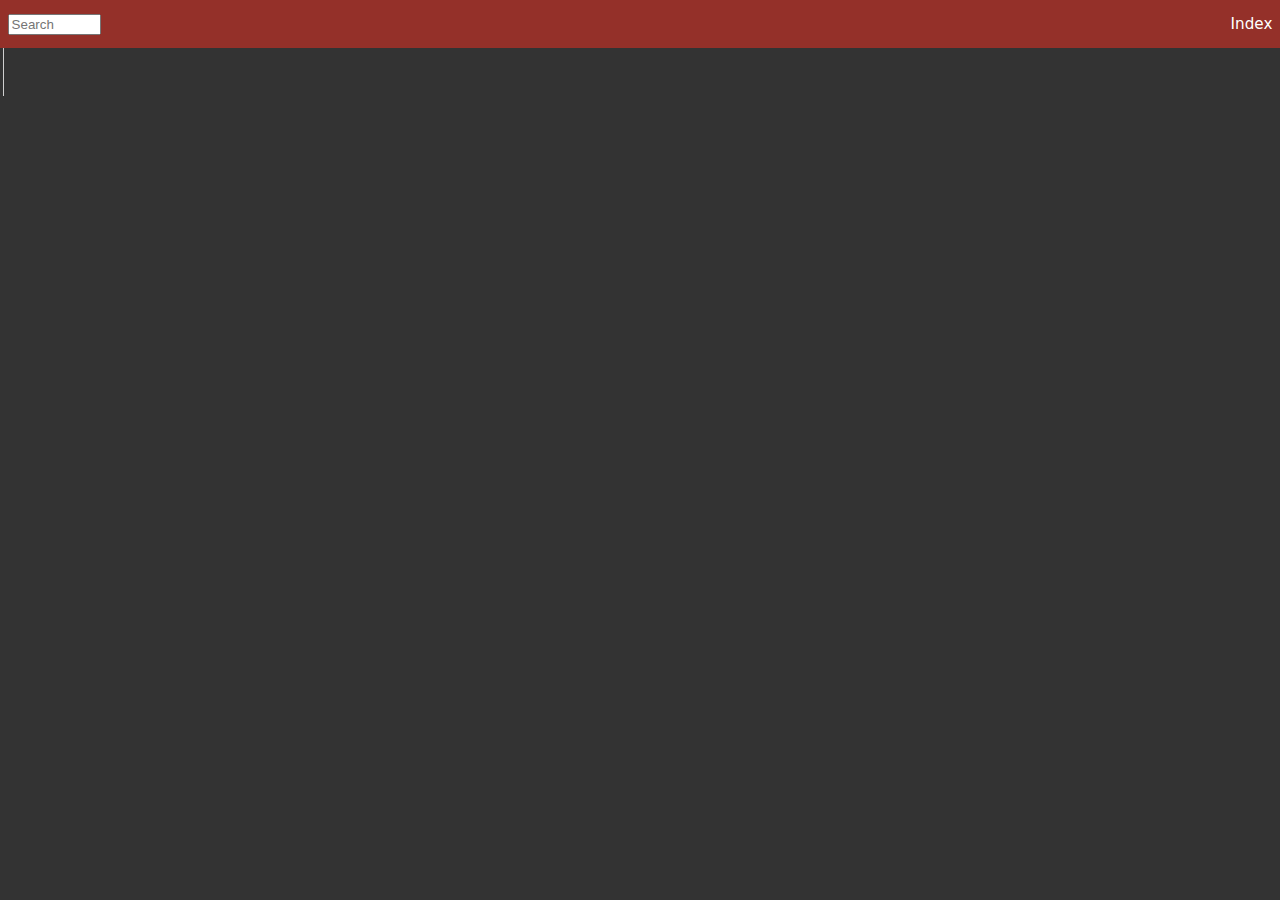
<file: strings/page_template.html>
<!DOCTYPE html>
<html>
	<head>
		<meta charset="utf-8"/>
		<link rel="stylesheet" type="text/css" href="style.css"/>
		<script src="highlight.pack.js"></script>
		<script src="search.js"></script>
		<title>Documentation</title>
		<base href="."/>
	</head>
	<body>
		<div class="breadcrumbs">
			<table id="results"></table>
			<input type="search" id="search" placeholder="Search" onkeyup="searchSubmit(this.value, event)"/>
			Index
		</div>
		<div class="content">
</file>
<file: strings/style.css>
html {
	font-family: Verdana, "DejaVu Sans", sans;
	margin: 0;
	padding: 0;
	background-color: #333;
	border-left: .2em solid #333;
	border-right: .2em solid #333;
	min-height: 100%;
}

body {
	margin: 0;
	padding: 0;
}

a:link {
	color: #B03931;
}
a:visited {
	color: #B03931;
}
a:hover {
	color: #742620;
}

div.main {
	overflow: hidden;
	background-color: #F8F8F8;
}



/**** BREADCRUMBS ****/

div.breadcrumbs {
	color: white;
	background-color: #943029;
	padding: 1.0em 0.5em 0.0em 0.5em;
	left: 0;
	box-sizing: border-box;
	text-align: right;
	top: 0;
	width: 100%;
	height: 48px;
	font-size: 95%;

	position: fixed;
}

div.breadcrumbs a {
	color: white;
}

div.breadcrumbs span.highlight, div.breadcrumbs span a {
	color: #E0E0E0;
}

div.breadcrumbs input {
	width: 7em;
	margin-top: -0.1em;
}

div.breadcrumbs small {
	font-size: 0.8em;
}

/** narrow screen hacks **/
@media only screen and (max-width: 1000px)
{
	div.breadcrumbs span, div.breadcrumbs small {
		font-size: 80%;
	}
}
@media only screen and (max-width: 800px)
{
	div.breadcrumbs small {
		display: none;
		position: fixed;
	}
	div.breadcrumbs span {
		font-size: 75%;
	}
}
@media only screen and (max-width: 600px)
{
	div.breadcrumbs span {
		font-size: 65%;
	}
}

div.breadcrumbs a.home {
	float: left;
	font-weight: bold;
	font-size: 200%;
	margin: 0 2% 0 0%;
	margin-top: -0.3em;
	text-decoration: none;
}

div.breadcrumbs input {
	float: left;
}


/* anchors need to compensate for the fixed-pos breadcrumbs */
a.anchor
{
	display: block;
	position: relative;
	top: -48px;
	visibility: hidden;
}

/** SEARCH RESULTS **/
#results {
	position: absolute;
	max-height: 30em;
	background-color: #eee;
	box-shadow: 0 .25em .25em black;
	display: none;
	text-align: left;
	color: black;
	margin-top: 2em;
	font-size: 100%;
	z-index: 1000;
	overflow-y: scroll;
}

#results a {
	color: #B03931;
}


/**** SIDEBAR, TABLE OF CONTENTS ****/

div.sidebar {
	margin-top: 48px;
	float: left;
	margin-right: -1px;
	border-right: 1px solid #D0D0D0;
	background-color: #E0E0E0;
}


div.toc {
	padding: 1.5em .75em .35em 0.5em;
	font-size: 80%;
	line-height: 1.95em;
	display:block;
}

@media only screen and (max-width: 800px)
{
	div.toc {
		font-size: 0.5em;
		padding: 1.5em 0.4em 1em 0.2em;
	}
}


/* stuff for showing/hiding the sidebar */
.hide, .show {
	display: block;
	float: right;
	border-right: 1px solid #D0D0D0;
	border-bottom: 1px solid #D0D0D0;
	border-left: 1px solid #D0D0D0;
	/* to avoid having double border */
	margin-right: -1px;
	font-size: 1.1em;
	padding: 0 0.6em;
}
a.hide, a.show {
	color: #111;
	text-decoration: none;
}
.hide {
	background-color: #F8F8F8;
	border-bottom-left-radius:3px;
	border-right: 1px solid #F8F8F8;
}
.show {
	background-color: #F8F8F0;
	border-bottom-right-radius:3px;
	display: none;
}
.hide:target + .show {
	display: inline;
	position: absolute;
}
.hide:target {
	display: none;
}
.hide:target ~ .toc {
	display:none;
}


div.toc .toc-additional {
	border-bottom: 1px dashed #333;
	line-height: 1.5em;
}

div.toc .toc-additional p, div.toc .toc-additional ul {
	margin: 0.4em 0;
}

div.toc ul {
	list-style-type: none;
	padding-left: 0;
	padding-bottom: 0.5em;
}

div.toc ul ul {
	list-style-type: none;
	padding-left: 0.5em;
}


div.toc a {
	font-size: 1.25em;
}

@media only screen and (max-width: 800px)
{
	div.toc ul ul {
		padding-left: 0.2em;
	}
}

div.toc span.package {
	cursor: pointer;
	line-height: 1.8em;
	font-weight: bold;
	border: 1px solid rgba(0, 0, 0, 0.12);
	border-radius: 2px;
	background-color: #F0F0F0;
	font-size: 1.25em;
	padding: 0 0.2em;
	/* counteracts the text movement caused by the padding */
	margin: 0 -0.2em;
}

div.toc span.package a {
	font-size: 1em;
}

/* Highlight the current module/package */
div.toc .selected {
	border-radius: 2px;
	background-color: #F8F8F8 !important;
	padding: 0.325em 0.2em;
	/* counteracts the text movement caused by the padding */
	margin: -0.325em -0.2em;
}



/**** MAIN CONTENT ****/

div.content {
	margin-top: 48px;
	padding: 1.5em;
	font-size: 100%;
	line-height: 130%;
	overflow: hidden;
	border-left: 1px solid #D0D0D0;
}
@media only screen and (max-width: 800px)
{
	div.content {
		font-size: 82%;
	}
}
@media only screen and (max-width: 600px)
{
	div.content {
		font-size: 70%;
		padding: 1.5em 0.3em 1.5em 0.5em;
	}
}

div.content h2 {
	margin: .35em 0 .45em 0;
	padding-top: .35em;
	font-size: 1.3em;
}

div.content h3 {
	font-size: 1.1em;
}

div.content tr {
	margin: 0;
}

div.content table {
	border-collapse: collapse;
	border-bottom: 1px dashed #333;
	font-size: 100%;
	line-height: 130%;
	margin: 1em 0;
}

div.content td {
	border-top: 1px dashed #333;
	margin: 0;
	padding: .32em .64em;
}

div.content td:first-child {
	text-align: center;
}

/* prevent function attribs from wrapping, make the cell wider instead */
div.content td:first-child * {
	white-space: nowrap
}

/* The first markdown-generated paragraph in e.g. Params tables shouldn't add any vertical
 * space
 */
div.content td p:first-child {
	margin: 0;
}

div.content p strong {
	font-size: 92%;
}

.paramName {
	font-weight: bold;
	width: 6em;
}

div.section {
	padding: 0;
	margin: 0;
}



/**** EXTRA INFO IN FUNCTION/CLASS/ETC LISTS ****/

div.content td .extrainfo{
	display: block;
	line-height: 105%;
	font-family: monospace;
	font-size: 85%;
	text-align: center;
}

.extrainfo div {
	display: block;
	margin: 0;
}

.extrainfo .attr-const   { color: blueviolet; }
.extrainfo .attr-pure    { color: darkslategray; }
.extrainfo .attr-nothrow { color: brown; }
.extrainfo .attr-nogc    { color: darkgreen; }
.extrainfo .attr-safe    { color: darkblue; }
.extrainfo .attr-trusted { color: firebrick; }
.extrainfo .attr-system  { color: darkred; }
.extrainfo .attr-final   { color: darkolivegreen; }
.extrainfo .attr-ref     { color: fuchsia; }


/**** SYMBOLS (not used by the one-file-for-every-variable writer backend) ****/

div.aggregate-symbol {
	display: flex;
	flex-direction: column;
	display: -webkit-flex;
	-webkit-flex-direction: column;
}

div.aggregate-symbol div.description {
	order: -2;
	-webkit-order: -2;
}

div.aggregate-symbol div.members {
	order: -1;
	-webkit-order: -1;
	padding-bottom: 0.3em;
	border-bottom: 3px solid #333;
	margin: 1em 0em 1.5em 0em;
}

div.symbol {
	border-radius: 3px;
	border: 1px solid #d0d0d0;
	padding: 1px 0.4em;
	margin: 0.5em 0;
}

a.anchor:target + div.symbol {
	border: 2px solid #943029;
	border-radius: 0;
	background-color: #F7F3F3;
}



/**** SECTION-SPECIFIC STYLES ****/

.section.seealso, .section.note, .section.imports {
	font-size: 90%;
	line-height: 135%;
	background-color: #E0E0E0;
	padding: 1em;
	margin-bottom: 0.5em;
}

.section.seealso h2, .section.note h2 {
	display: block;
	float: left;
	margin: 0 0.7em -0.05em 0em;
	padding: 0;
	font-size: 1.1em;
}

.section.imports h2 {
	display: inline;
	margin: 0.5em 0em;
	padding: 0;
	font-size: 1.1em;
}

.section.seealso div.seealso-content, .section.note div.note-content {
	display: block;
	margin-left: 6.5em;
}

.section.imports td {
	border-top: 1px solid #555 !important;
	text-align: left !important;
}

.section.imports table {
	border-bottom: 1px solid #555 !important;
}

.section.imports ul {
	margin: 0;
	list-style-type: none;
	padding-left: 1.5em;

	-moz-column-count: 4;
	-moz-column-gap: 20px;
	-webkit-column-count: 4;
	-webkit-column-gap: 20px;
	column-count: 4;
	column-gap: 20px;
}

@media only screen and (max-width: 1400px)
{
	.section.imports ul {
		-moz-column-count: 3;
		-moz-column-gap: 20px;
		-webkit-column-count: 3;
		-webkit-column-gap: 20px;
		column-count: 3;
		column-gap: 20px;
	}
}

@media only screen and (max-width: 1100px)
{
	.section.imports ul {
	-moz-column-count: 2;
	-moz-column-gap: 13px;
	-webkit-column-count: 2;
	-webkit-column-gap: 13px;
	column-count: 2;
	column-gap: 13px;
	}
}

@media only screen and (max-width: 800px)
{
	.section.imports ul {
		-moz-column-count: 1;
		-moz-column-gap: 7px;
		-webkit-column-count: 1;
		-webkit-column-gap: 7px;
		column-count: 1;
		column-gap: 7px;
	}
}


.section.imports ul a {
	color: #111;
}


.section.seealso *:first-child, .section.note *:first-child {
	margin-top: 0em;
}

.section.seealso ul, .section.note ul {
	padding-left: 1.5em;
}

.section.seealso *:last-child, .section.note *:last-child {
	margin-bottom: 0em;
}

/**** FOOTER ****/

footer {
	text-align: center;
	font-size: 60%;
	color: white;
	background-color: #943029;
}

footer a:link {
	color: white;
}
footer a:visited {
	color: white;
}


/**** CODE ****/

pre {
	margin-top: 0.4em;
}

/* DDoc code examples */
code {
	background-color: #333;
	color: #eee;
	padding: 0.8em;
	border-radius: .1em;
	display: block;
}

code a {
	color: white;
	text-decoration: none;
	border-bottom: 1px dotted #888;
}

/* hmod/libddoc errors */
div.error {
	color: darkred;
}

/* Markdown inline code and $(D code) */
code.prettyprint, .d_inline_code {
	font-family: monospace;
	color: white;
	background-color:rgba(0,0,0,0.04);
	border-radius: .15em;
	border: 1px solid #C0C0C0;
	padding: 0.22em;
	display: inline;
}

code.prettyprint a {
	color: black;
	border-color: #777;
}

/*do not affect the first <pre>, which is not in a section*/
div.section pre > code {
	margin: .5em;
	border-radius: .1em;
	padding: 0.8em;
}

div.section td pre {
	margin: 0;
	padding: 0;
}


div.section td code:not(.prettyprint) {
	margin: 0;
	padding: 0.6em;
}

.hljs {
	display: block;
	padding: 1em;
	background: #E0E0E0;
	overflow-x: auto;
}

.hljs-keyword,
.hljs-literal,
.hljs-change,
.hljs-winutils,
.hljs-flow,
.lisp .hljs-title,
.clojure .hljs-built_in,
.nginx .hljs-title,
.css .hljs-id,
.tex .hljs-special {
	color: #801010;
}

.hljs-number {
	color: #e52525;
}

.hljs {
	color: black;
}

.css .hljs-tag,
.css .hljs-pseudo {
	color: black;
}

.hljs-attribute,
.hljs .hljs-constant {
	color: black;
}

.xml .hljs-attribute {
	color: black;
}

.xml .hljs-tag .hljs-value {
	color: black;
}

.hljs-code,
.hljs-class .hljs-title,
.hljs-header {
	color: white;
}

.hljs-class,
.hljs-hexcolor {
	color: black;
}

.hljs-regexp {
	color: black;
}

.hljs-at_rule,
.hljs-at_rule .hljs-keyword {
	color: black;
}

.hljs-doctype {
	color: black;
}

.hljs-link_url,
.hljs-tag,
.hljs-tag .hljs-title,
.hljs-bullet,
.hljs-subst,
.hljs-emphasis,
.haskell .hljs-type,
.hljs-preprocessor,
.hljs-pragma,
.ruby .hljs-class .hljs-parent,
.hljs-built_in,
.sql .hljs-aggregate,
.django .hljs-template_tag,
.django .hljs-variable,
.smalltalk .hljs-class,
.hljs-javadoc,
.django .hljs-filter .hljs-argument,
.smalltalk .hljs-localvars,
.smalltalk .hljs-array,
.hljs-attr_selector,
.hljs-pseudo,
.hljs-addition,
.hljs-stream,
.hljs-envvar,
.apache .hljs-tag,
.apache .hljs-cbracket,
.tex .hljs-command,
.hljs-prompt {
	color: black;
}

.hljs-string {
	color: #e52525;
}

.hljs-comment,
.java .hljs-annotation,
.hljs-blockquote,
.hljs-horizontal_rule,
.python .hljs-decorator,
.hljs-template_comment,
.hljs-pi,
.hljs-deletion,
.hljs-shebang,
.apache .hljs-sqbracket,
.tex .hljs-formula {
	color: #391d10;
}

.hljs-keyword,
.hljs-literal,
.css .hljs-id,
.hljs-phpdoc,
.hljs-title,
.hljs-header,
.haskell .hljs-type,
.vbscript .hljs-built_in,
.sql .hljs-aggregate,
.rsl .hljs-built_in,
.smalltalk .hljs-class,
.diff .hljs-header,
.hljs-chunk,
.hljs-winutils,
.bash .hljs-variable,
.apache .hljs-tag,
.tex .hljs-special,
.hljs-request,
.hljs-at_rule .hljs-keyword,
.hljs-status {
	font-weight: bold;
}

.coffeescript .javascript,
.javascript .xml,
.tex .hljs-formula,
.xml .javascript,
.xml .vbscript,
.xml .css,
.xml .hljs-cdata {
	opacity: 0.5;
}
</file>
